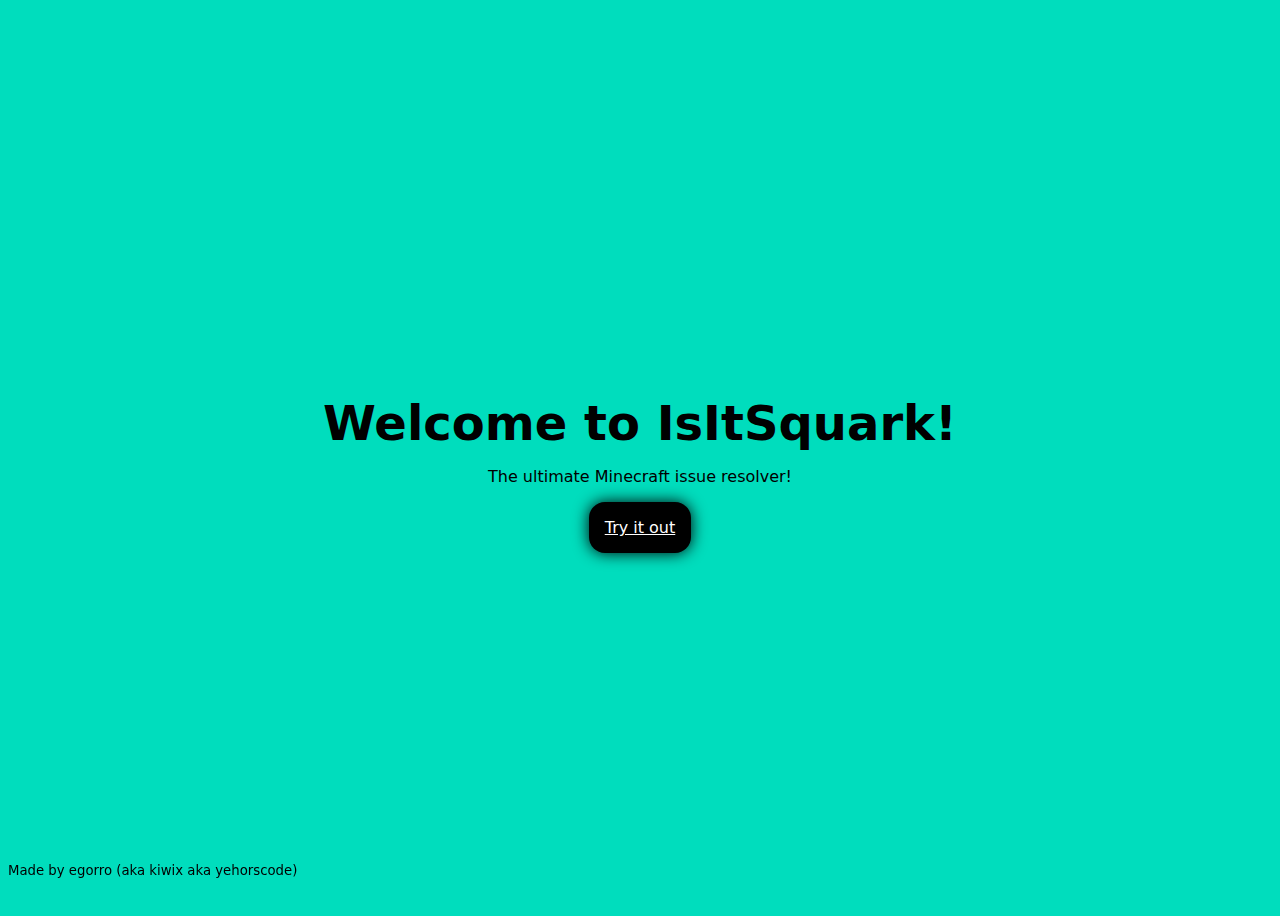
<file: index.html>
<!DOCTYPE html>
<html lang="en">
<head>
    <meta charset="UTF-8">
    <meta name="viewport" content="width=device-width, initial-scale=1.0">
    <title>IsItQuark?</title>
    <link rel="stylesheet" href="./homepage.css">
    <link rel="stylesheet" href="./index.css">
</head>
<body>
    <div class="top-part">
        <h1>Welcome to IsItSquark!</h1>
        <span class="desc">The ultimate Minecraft issue resolver!</span>
        <a class="button" href="./questions.html">Try it out</a>
    </div>
    <h5>Made by egorro (aka kiwix aka yehorscode)</h5>
</body>
</html>
</file>
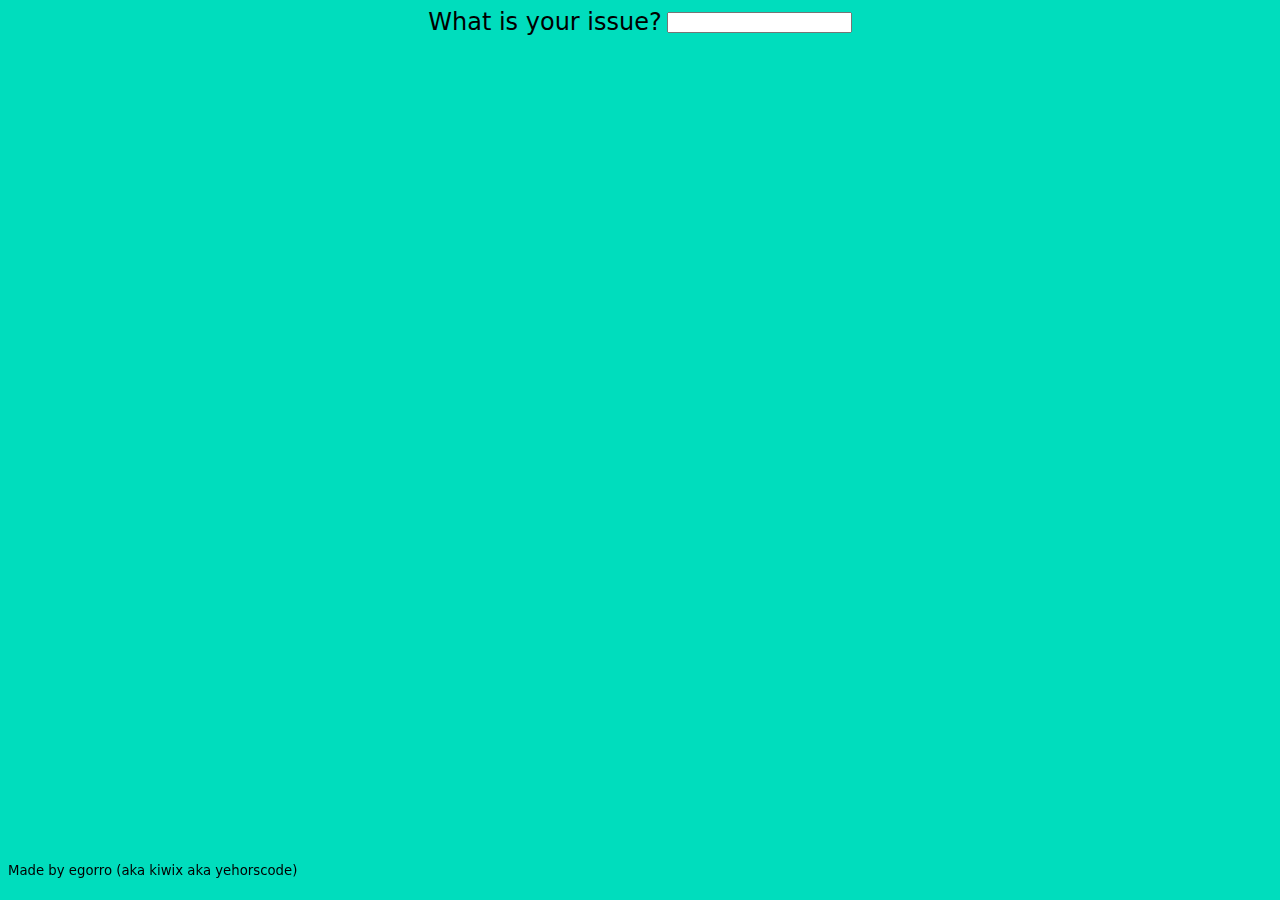
<file: questions.html>
<!DOCTYPE html>
<html lang="en">

<head>
    <meta charset="UTF-8">
    <meta name="viewport" content="width=device-width, initial-scale=1.0">
    <title>IsItQuark?</title>
    <link rel="stylesheet" href="./questions.css">
    <link rel="stylesheet" href="./index.css">
</head>

<body>
    <label>
        What is your issue?
        <input type="text" name="What" id="issue-input" class="issuebox">
    </label>
    <div class="main-div" id="main-div" style="display: none;">
        <div id="question" class="question">
            <div id="questionbox-1" class="questionask">
                <h1>1. Do you have quark installed?</h1>
                <label>
                    <input type="radio" name="option" value="value1" id="yes-quark">
                    Yes
                </label>
                <label>
                    <input type="radio" name="option" value="value1" id="no-quark">
                    No
                </label>
                <div id="answer-1">
                    <span id="no-quark-msg" class="answer" style="display: none;" class="answer">the issue is not
                        quark</span>
                </div>
            </div>
            <div id="questionbox-2" class="questionask">
                <h1>2. Are your blocks weird?</h1>
                <label>
                    <input type="radio" name="option" value="value1" id="blocksweird-1">
                    Yes
                </label>
                <label>
                    <input type="radio" name="option" value="value1" id="blocksweird-2">
                    No
                </label>
                <div id="answer-2">
                    <span id="blocks-msg" style="display: none;" class="answer">the issue is quark</span>
                </div>
            </div>
            <div id="questionbox-3" class="questionask">
                <h1>3. Are the blocks you mine not showing in JEI?</h1>
                <label>
                    <input type="radio" name="option" value="value1" id="jei-1">
                    Yes
                </label>
                <label>
                    <input type="radio" name="option" value="value1" id="jei-2">
                    No
                </label>
                <div id="answer-2">
                    <span id="jei-msg" style="display: none;" class="answer">the issue is quark</span>
                </div>
            </div>
            <div id="questionbox-3" class="questionask">
                <h1>4. Are you getting weird items and you don't know how to use them?</h1>
                <label>
                    <input type="radio" name="option" value="value1" id="weird-1">
                    Yes
                </label>
                <label>
                    <input type="radio" name="option" value="value1" id="weird-2">
                    No
                </label>
                <div id="answer-2">
                    <span id="weird-msg" style="display: none;" class="answer">the issue is quark</span>
                </div>
            </div>
        </div>
    </div>
    <h5>Made by egorro (aka kiwix aka yehorscode)</h5>


</body>
<script>
    document.getElementById("issue-input").addEventListener("input", function () {
        if (this.value !== "") {
            document.getElementById("main-div").style.display = "block";
        } else {
            document.getElementById("main-div").style.display = "none";
        }
    })
    document.querySelectorAll("#question input[type='radio']").forEach(function (radio) {
        radio.addEventListener("click", function () {
            if (this.id === "blocksweird-1") {
                document.getElementById("blocks-msg").style.display = "block";
            } else {
                document.getElementById("blocks-msg").style.display = "none";
            }
        })
        radio.addEventListener("click", function () {
            if (this.id === "no-quark") {
                document.getElementById("no-quark-msg").style.display = "block";
            } else {
                document.getElementById("no-quark-msg").style.display = "none";
            }

        })
        radio.addEventListener("click", function () {
            if (this.id === "jei-1") {
                document.getElementById("jei-msg").style.display = "block";
            } else {
                document.getElementById("jei-msg").style.display = "none";
            }

        })
        radio.addEventListener("click", function () {
            if (this.id === "weird-1") {
                document.getElementById("weird-msg").style.display = "block";
            } else {
                document.getElementById("weird-msg").style.display = "none";
            }
        })
    })
</script>

</html>
</file>
<file: homepage.css>
.top-part {
    justify-content: center;
    align-items: center;
    display: flex;
    flex-direction: column;
    height: 100vh;
}
h1 {
    font-size: xxx-large;
}
.desc {
    font-size: 1em;
    margin-top: -1em;
}
.button {
    background-color: black;
    color: white;
    padding: 1em;
    border-radius: 1em;
    margin-top: 1em;
    transition: all 0.2s ease-in-out;
    box-shadow: 0em 0em 1em black;
}
.button:hover {
    background-color: white;
    color: black;
}
</file>
<file: index.css>
body {
    font-family: system-ui, -apple-system, BlinkMacSystemFont, 'Segoe UI', Roboto, Oxygen, Ubuntu, Cantarell, 'Open Sans', 'Helvetica Neue', sans-serif;
    background-color: black;
    color: black;
    background: #00DDBD;
}
h5 {
    bottom: 0;
    position: fixed;
    font-weight: normal;
}
</file>
<file: questions.css>
.question {
    justify-content: center;
    align-items: center;
    display: flex;
    flex-direction: column;
    height: 100vh;
}
label {
    font-size: x-large;
    display: flex;
    justify-content: center;
    align-items: center;
}
.answer {
    font-size: x-large;
    border-radius: 0.2em;
    padding: 0.1em;
    text-align: center;
    padding: 0.5em;
    color: green;
}
.issuebox {
    margin-left: 5px;
}
.questionask {
    justify-content: center;
    align-items: center;
    display: flex;
    flex-direction: column;
}
</file>
